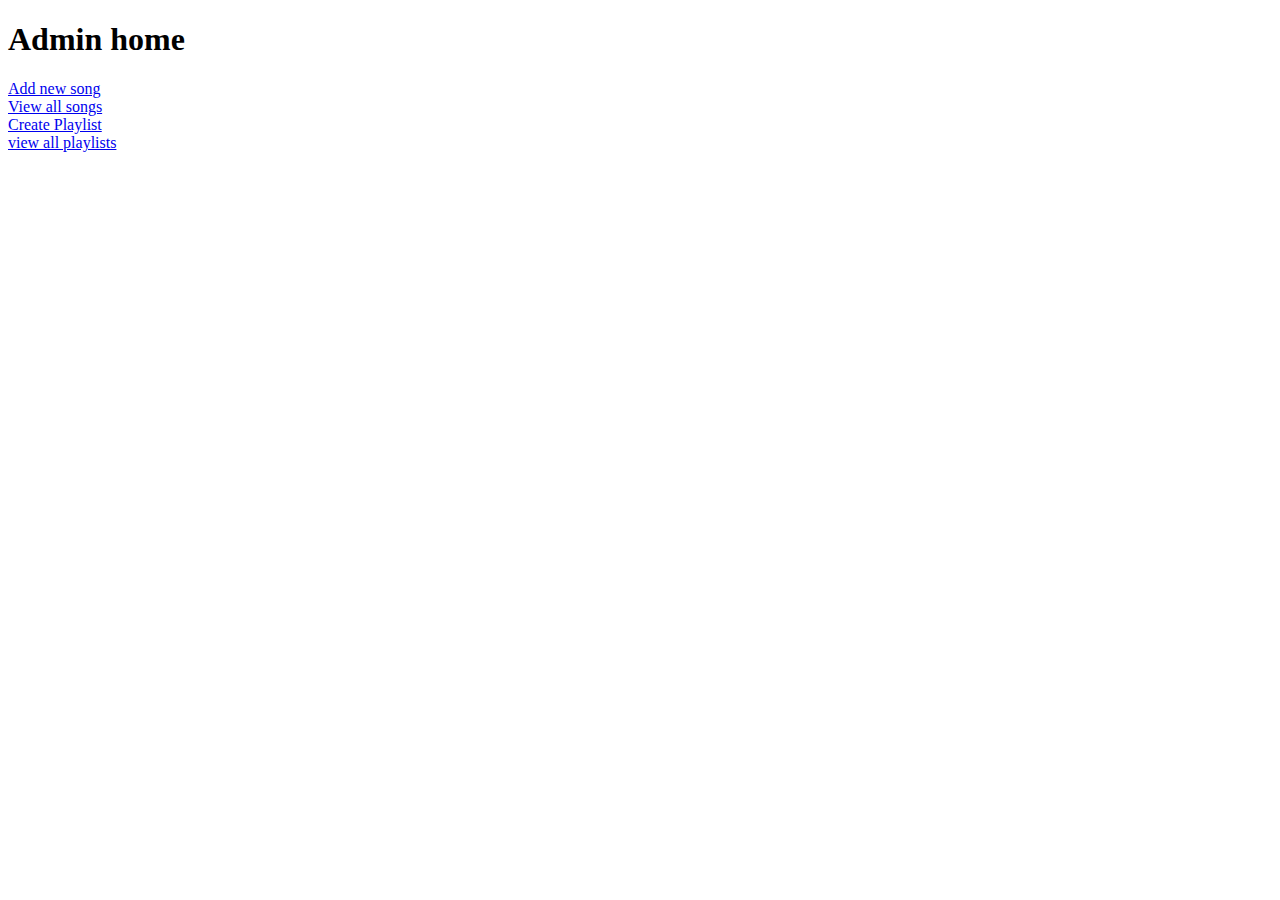
<file: src/main/resources/templates/adminhome.html>
<!DOCTYPE html>
<html>
<head>
<meta charset="ISO-8859-1">
<title>Insert title here</title>
</head>
<body>
<h1>Admin home</h1>
<a href="newSong">Add new song</a>
<br>
<a href="viewSongs"> View all songs</a>
<br>
<a href="createPlaylist">Create Playlist</a>
<br>
<a href="viewPlaylists"> view all playlists</a>
</body>
</html>
</file>
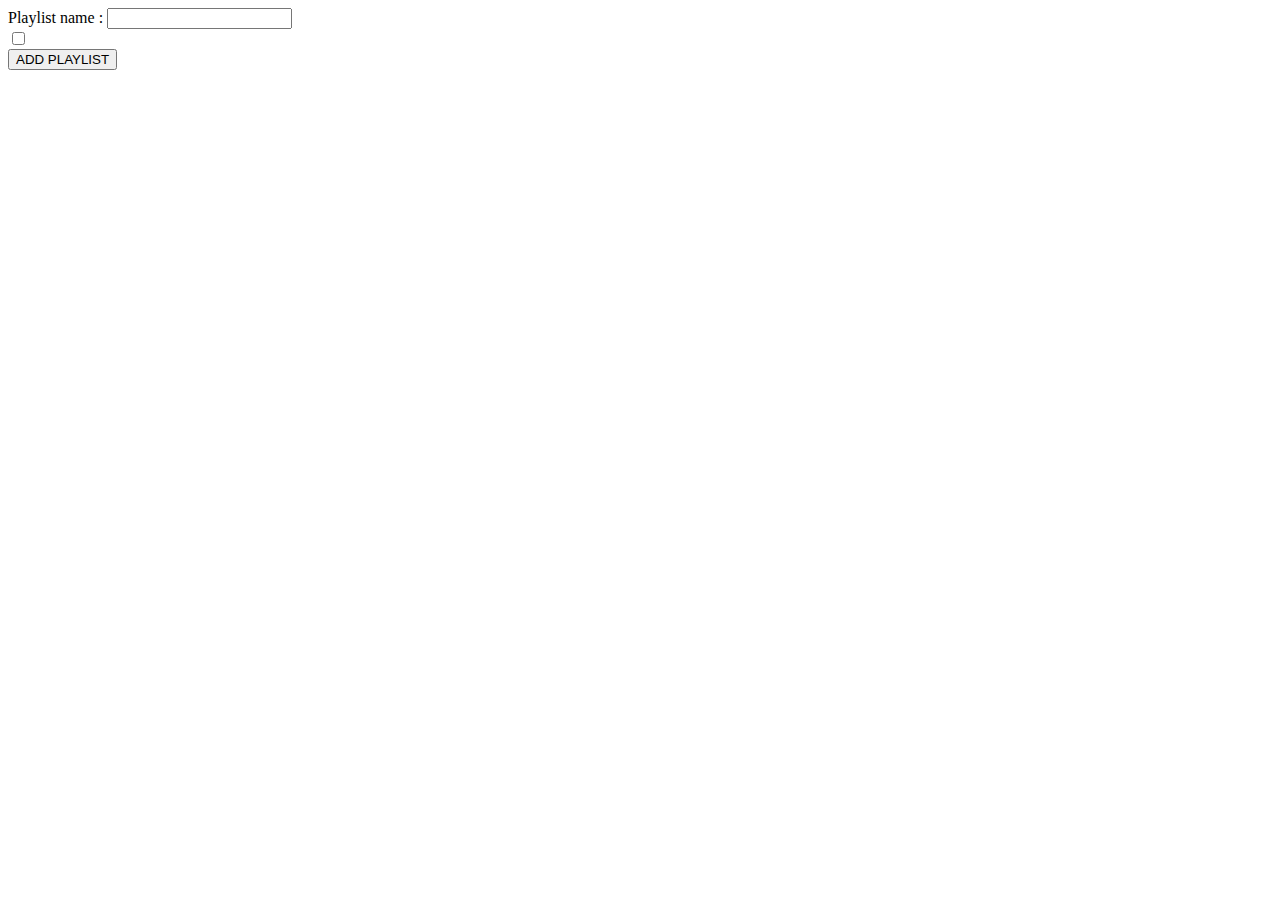
<file: src/main/resources/templates/createPlaylist.html>
<!DOCTYPE html>
<html>
	<head>
		<meta charset="UTF-8">
		<title>Insert title here</title>
	</head>
	<body>
		<form action="addPlaylist" method="post">
			<label>Playlist name : </label>
			<input type="text" name="name"/>
			<br/>
			
			<div th:each="song:${songs}">
				<input type="checkbox" th:name="songs" th:value="${song.id}"/>
				<label th:text="${song.name}"></label>
				
			</div>
			<input type="submit" value="ADD PLAYLIST"/>
		</form>
	</body>
</html>
</file>
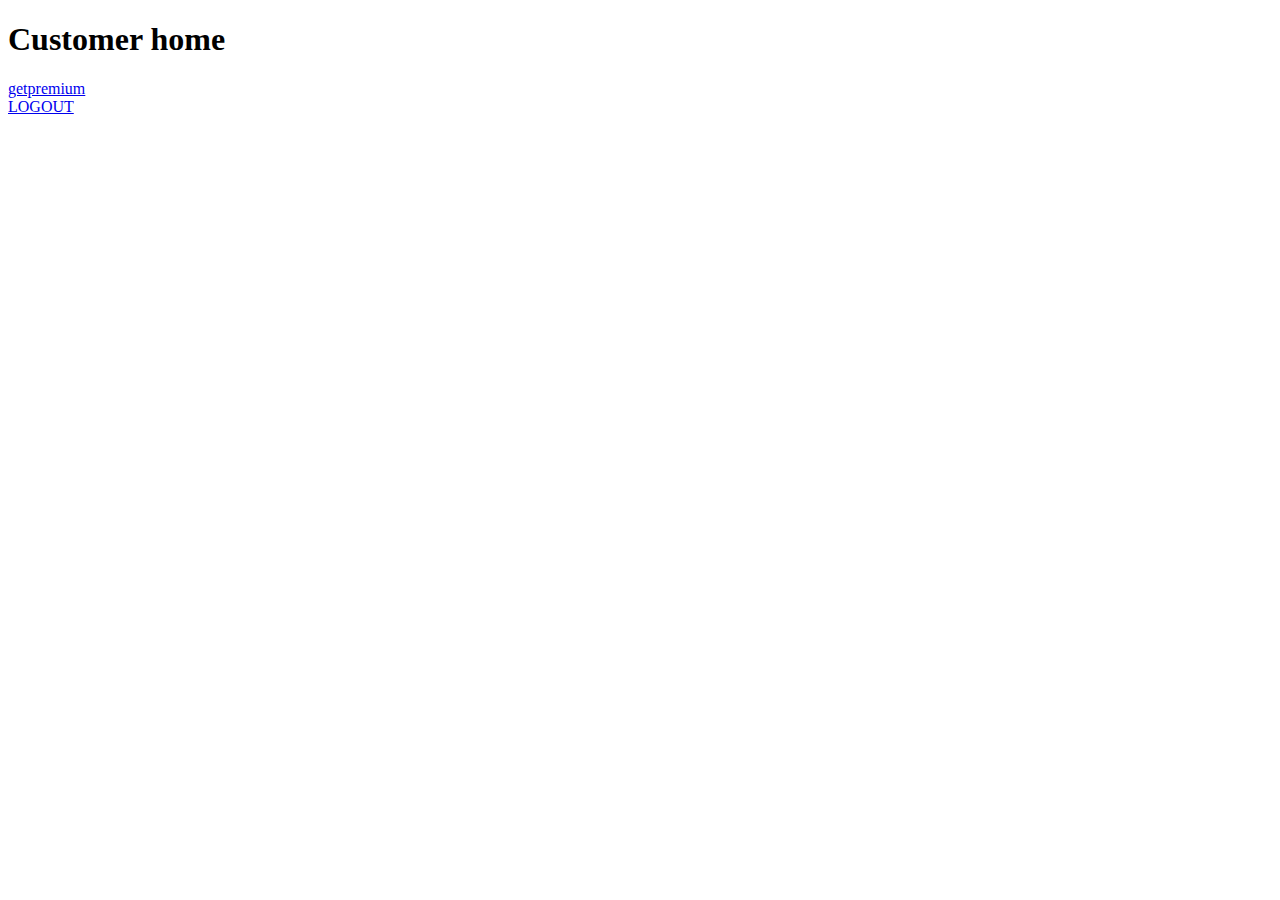
<file: src/main/resources/templates/customerhome.html>
<!DOCTYPE html>
<html>
	<head>
		<meta charset="UTF-8">
		<title>Insert title here</title>
	</head>
	<body>
		<h1>Customer home</h1>
		<a href="pay">getpremium</a>
		<br/>
		<a href="logout">LOGOUT</a>
		
	</body>
</html>
</file>
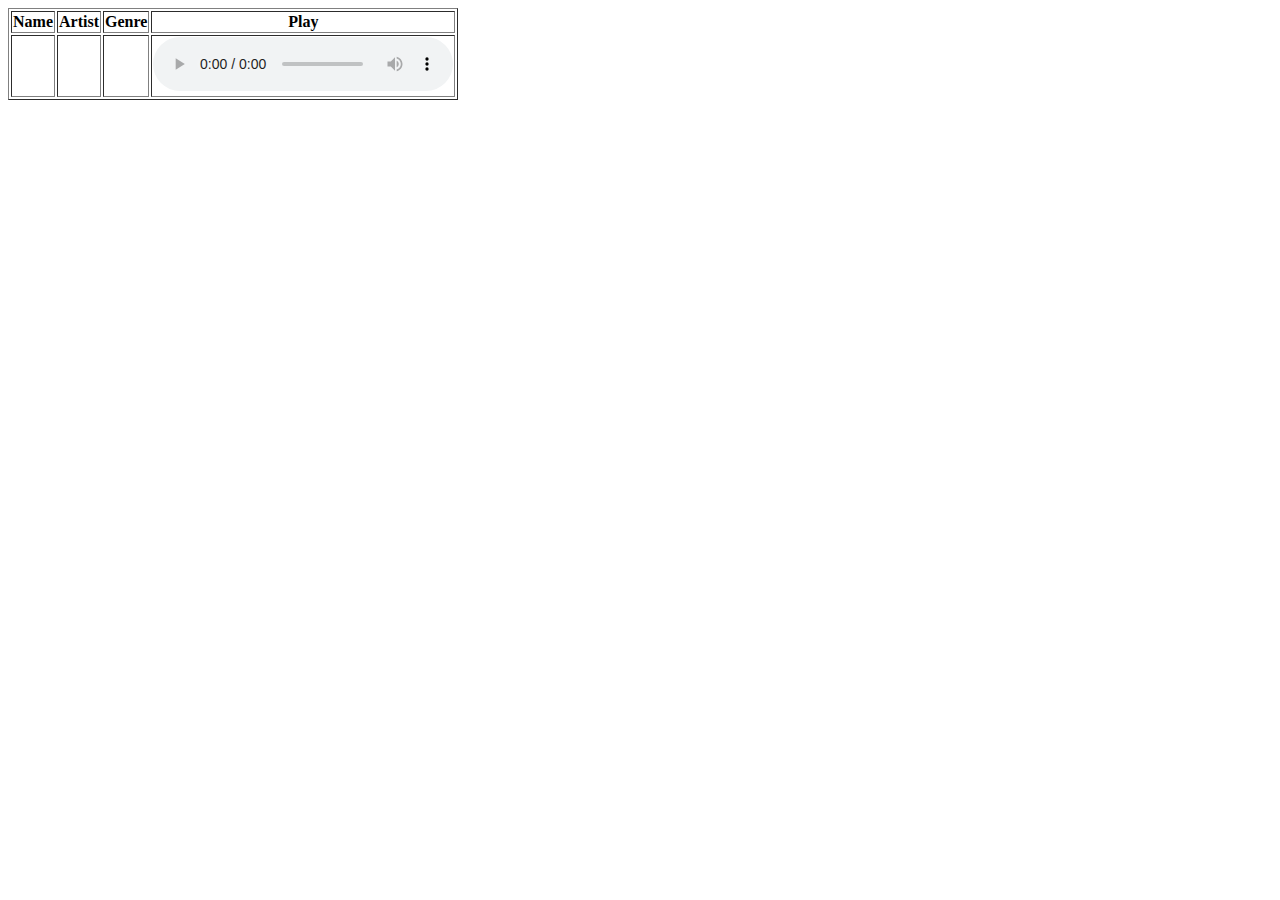
<file: src/main/resources/templates/dispalySongs.html>
<!DOCTYPE html>
<html>
	<head>
		<meta charset="UTF-8">
		<title>Insert titke here</title>
		<style type="text/css">
			iframe{
				height: 100px;
				width: 500px;
			}
		</style>
	</head>
	<body>
		<table border>
			<thead>
				<tr>
					<th>Name</th>
					<th>Artist</th>
					<th>Genre</th>
					<th>Play</th>
				</tr>
				
			</thead>
			
			<tbody>
				
					<tr th:each="song:${songs}"> 
					<td th:text="${song.name}">     </td>
					<td th:text="${song.artist}">   </td>
					<td th:text="${song.genre}">   </td>
					<td>
					<audio controls>
						<source th:src="${song.link}" type="audio/mpeg">
					</audio>
				 </td>
				</tr>
			</tbody>
		</table>
	</body>
</html>
</file>
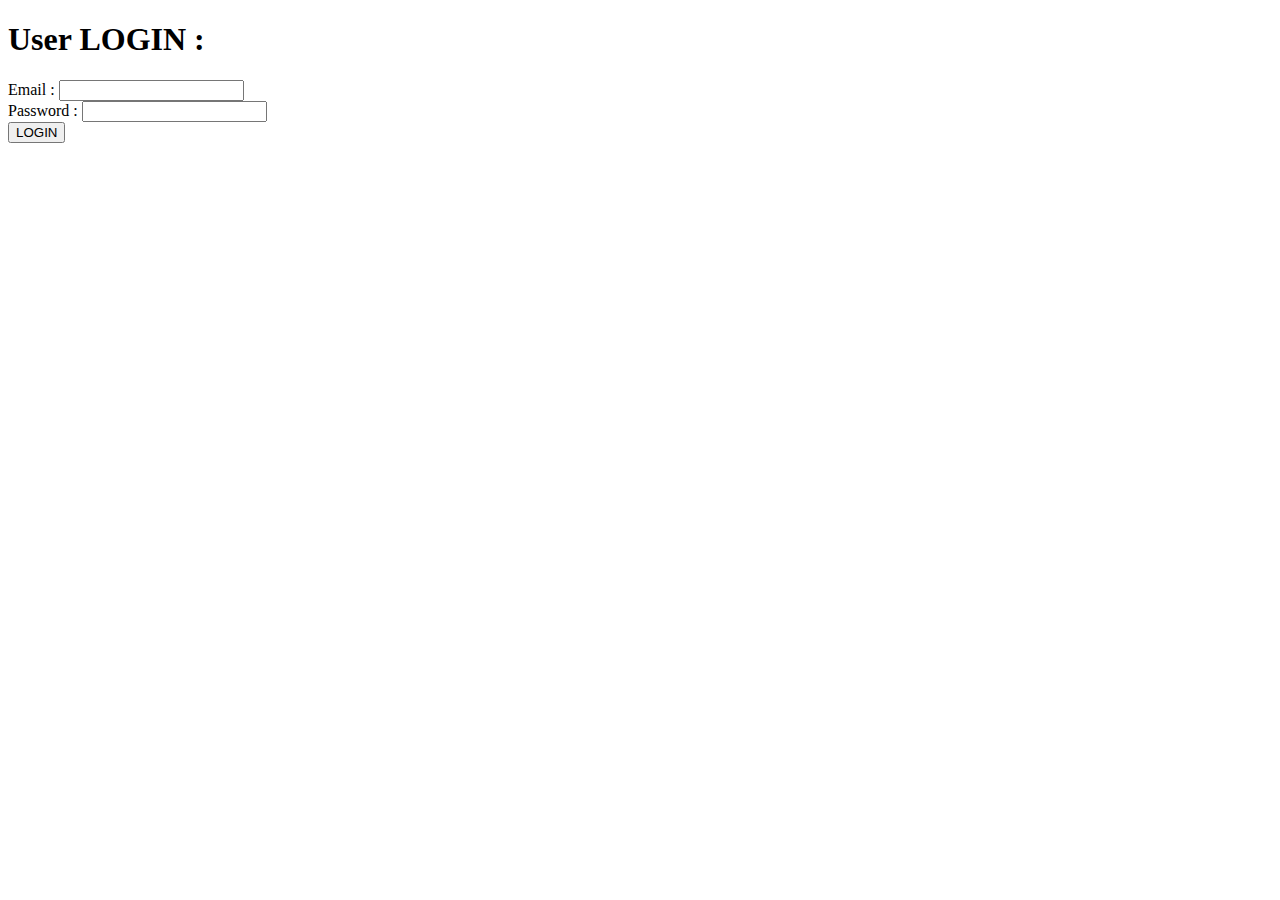
<file: src/main/resources/templates/login.html>
<!DOCTYPE html>
<html>
<head>
	<meta charset="UTF-8">
	<title>Insert title here</title>
	
</head>
<body>
	<h1>User LOGIN : </h1>
	<form action="validate" method="post">

			<label>Email : </label>
			<input type="email" name="email"/>
			<br>
			<label>Password : </label>
			<input type="password" name="password">
			<br>
		
			<input type="submit" value="LOGIN"/>
		</form>
</body>
</html>
</file>
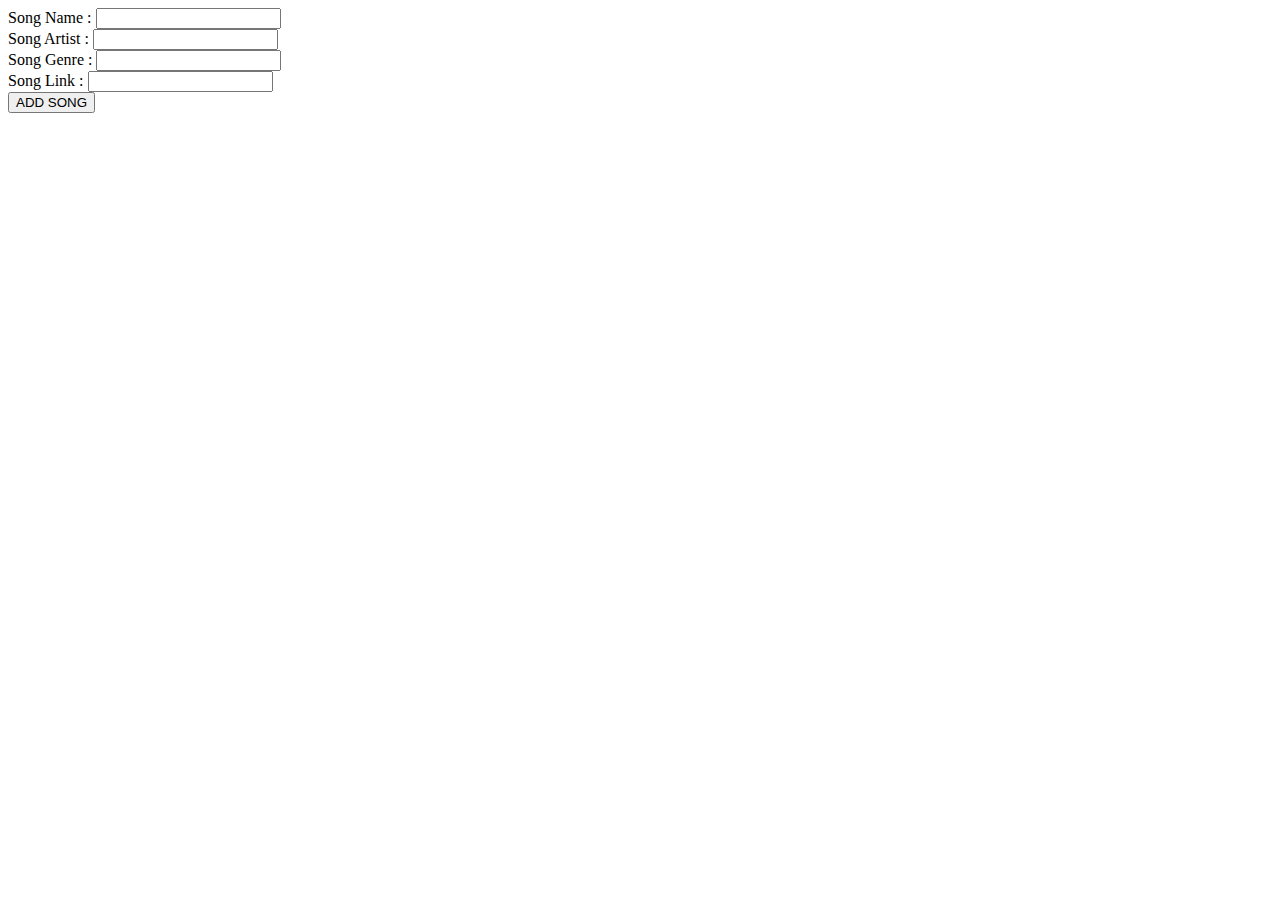
<file: src/main/resources/templates/newSong.html>
<!DOCTYPE html>
<html>
	<head>
		<meta charset="UTF-8">
		<title>Insert title here</title>
	</head>
	<body>
		<form action="addSong" method="post">
			
			<label>Song Name : </label>
			<input type="text" name="name"/>
			<br/>
			
			<label>Song Artist : </label>
			<input type="text" name="artist"/>
			<br/>
			
			<label>Song Genre : </label>
			<input type="text" name="genre"/>
			<br/>
			
			<label>Song Link : </label>
			<input type="text" name="link"/>
			<br/>
			
			<input type="submit" value="ADD SONG"/>
			
		</form>
	</body>
</html>
</file>
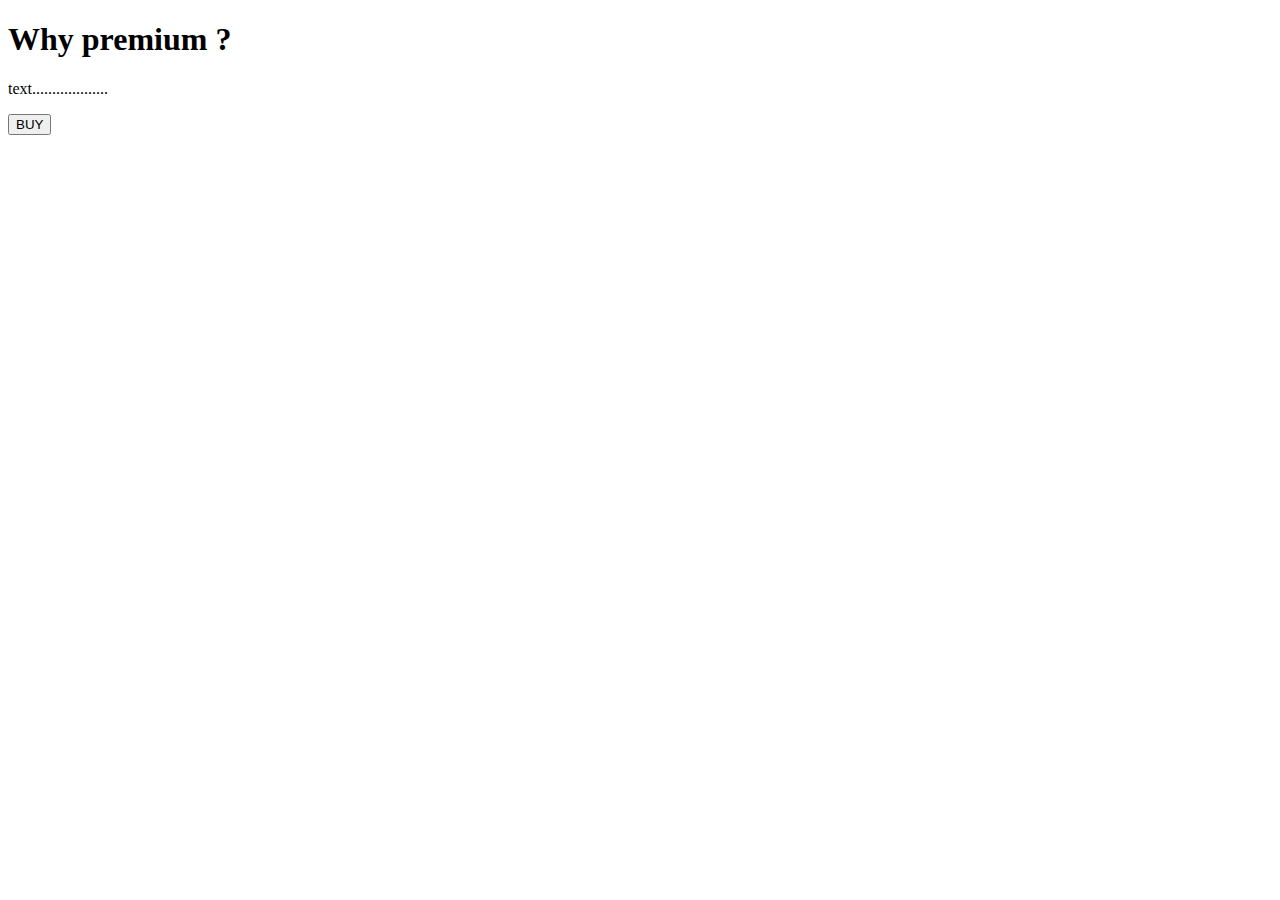
<file: src/main/resources/templates/pay.html>
<!DOCTYPE html>
<html xmlns:th="https://www.thymeleaf.org">
<head>
<meta charset="ISO-8859-1">
	
	<title>View Course</title>
	<script src="https://checkout.razorpay.com/v1/checkout.js"></script>
	<script src="https://code.jquery.com/jquery-3.5.1.min.js"></script>

</head>
<body>
<div>

		<h1>Why premium ? </h1>
		<p>text...................</p>
		
    	<form id="payment-form">
	        <button type="submit" class="buy-button" >BUY</button>
	    </form>
   
</div>

<script>
$(document).ready(function() {
    $(".buy-button").click(function(e) {
        e.preventDefault();
        var form = $(this).closest('form');
        
        
        createOrder();
    });
});

function createOrder() {
	
    $.post("/createOrder")
        .done(function(order) {
            order = JSON.parse(order);
            var options = {
                "key": "rzp_test_pvGIc9JvXWZTVS",
                "amount": order.amount_due.toString(),
                "currency": "INR",
                "name": "Tune Hub",
                "description": "Test Transaction",
                "order_id": order.id,
                "handler": function (response) {
                    verifyPayment(response.razorpay_order_id, response.razorpay_payment_id, response.razorpay_signature);
                },
                "prefill": {
                    "name": "Your Name",
                    "email": "test@example.com",
                    "contact": "9999999999"
                },
                "notes": {
                    "address": "Your Address"
                },
                "theme": {
                    "color": "#F37254"
                }
            };
            var rzp1 = new Razorpay(options);
            rzp1.open();
        })
        .fail(function(error) {
            console.error("Error:", error);
        });
}

function verifyPayment(orderId, paymentId, signature) {
     $.post("/verify", { orderId: orderId, paymentId: paymentId, signature: signature })
         .done(function(isValid) {
             if (isValid) {
                 console.log("Payment successful");
             } else {
                 console.log("Payment failed");
             }
         })
         .fail(function(error) {
             console.error("Error:", error);
         });
}
</script>
</body>
</html>
</file>
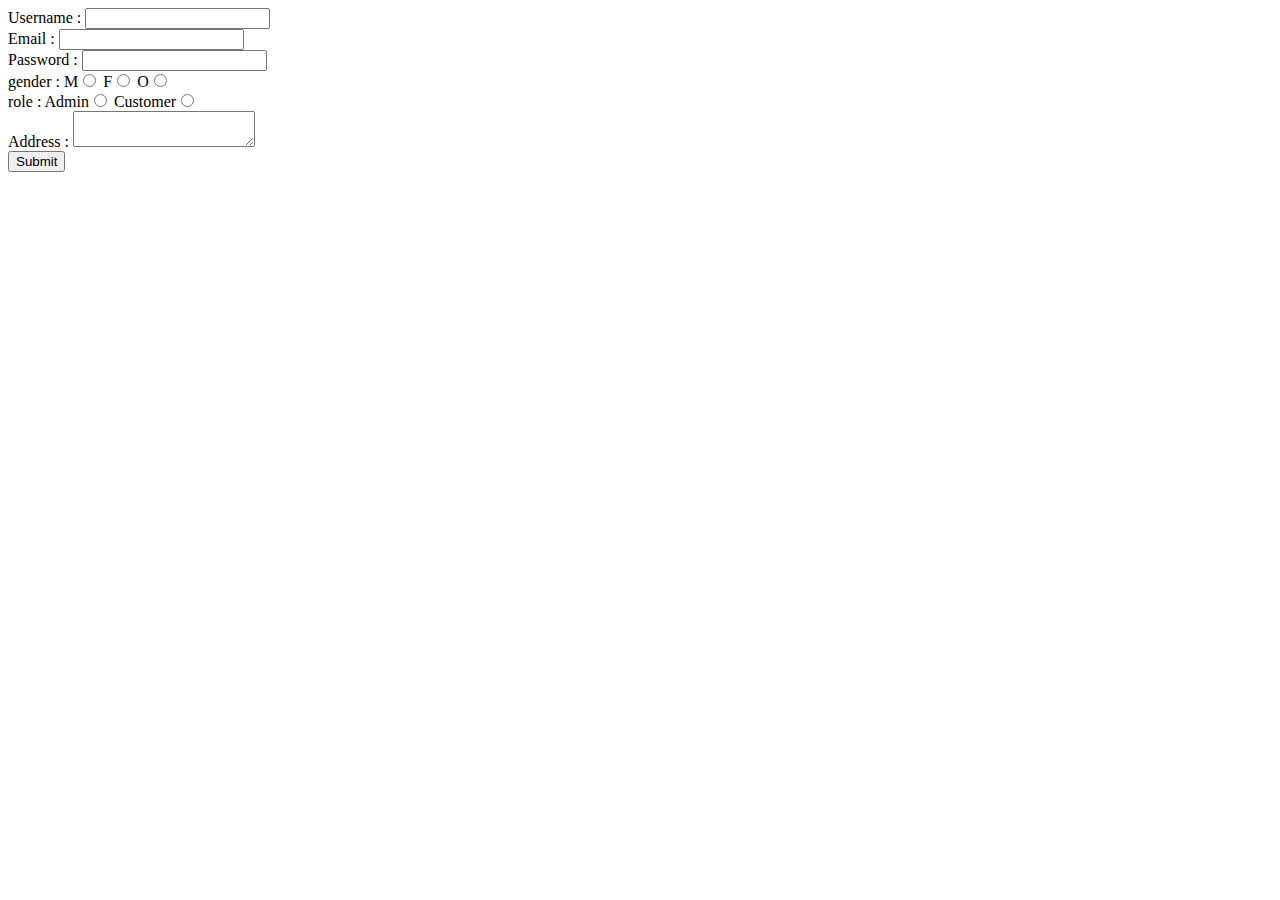
<file: src/main/resources/templates/registration.html>
<!DOCTYPE html>
<html>
	<head>
		<meta charset="UTF-8">
		<title>Registration module</title>
	</head>
	<body>
		<form action="register" method="post">
			<label>Username : </label>
			<input type="text" name="username">
			<br/>
			<label>Email : </label>
			<input type="email" name="email">
			<br/>
			<label>Password : </label>
			<input type="password" name="password">
			<br/>
			<label>gender : </label>
			M<input type="radio" name="gender" value="male">
			F<input type="radio" name="gender" value="female">
			O<input type="radio" name="gender" value="other">
			<br/>
			<label>role : </label>
			Admin<input type="radio" name="role" value="admin">
			Customer<input type="radio" name="role" value="customer">
			<br/>
			<label>Address : </label>
			<textarea name="address"></textarea>
			<br/>
			<input type="submit"/>
		</form>
	</body>
</html>
</file>
